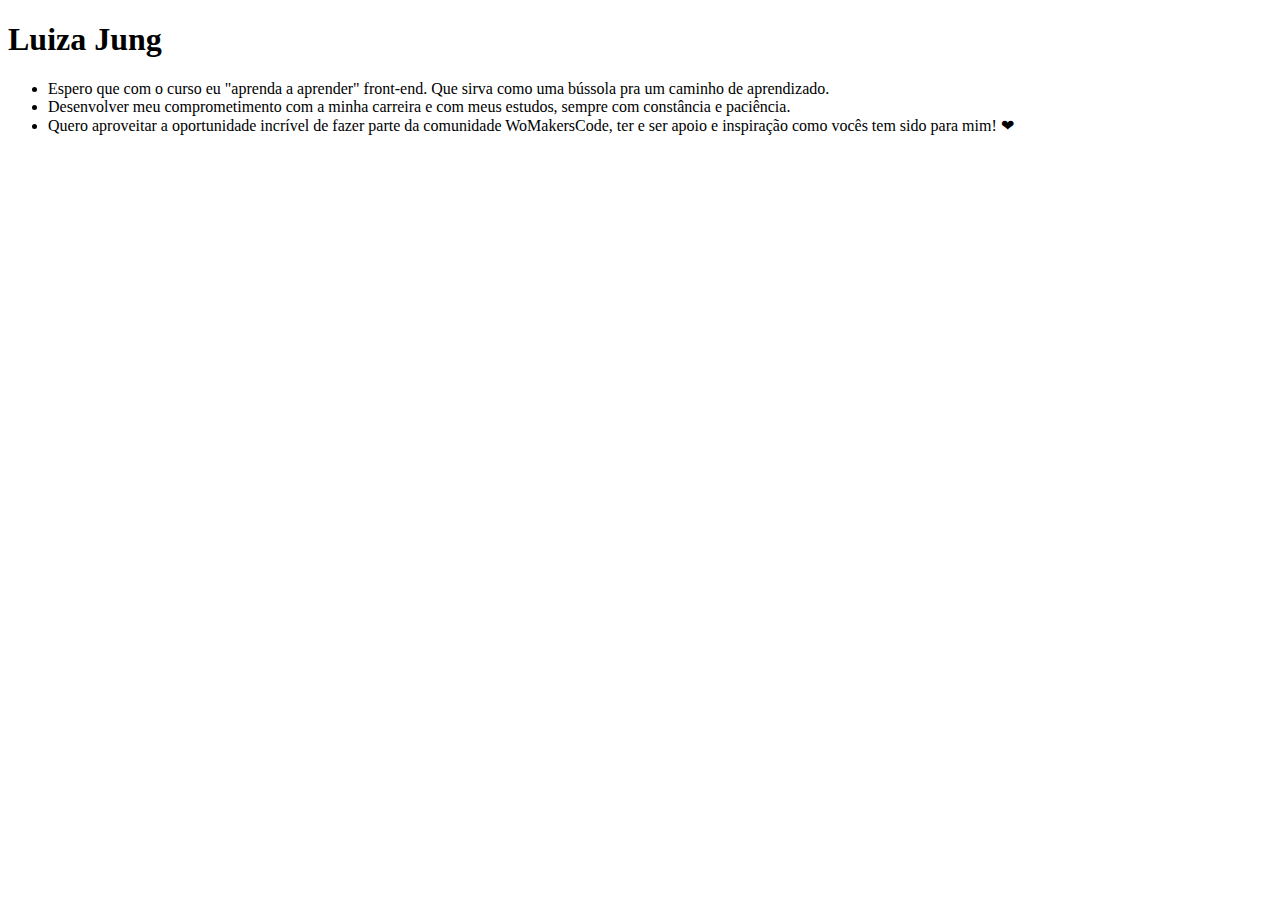
<file: Aulas-HTML/exercicios/aula1/index.html>
<!DOCTYPE html>
<html lang="pt">
<head>
    <meta charset="UTF-8">
    <meta name="viewport" content="width=device-width, initial-scale=1.0">
    <title>Exercício 1</title>
</head>
<body>
    <h1>Luiza Jung</h1>
    <ul>
        <li>Espero que com o curso eu "aprenda a aprender" front-end. Que sirva como uma bússola pra um caminho de aprendizado.</li>
        <li>Desenvolver meu comprometimento com a minha carreira e com meus estudos, sempre com constância e paciência.</li>
        <li>Quero aproveitar a oportunidade incrível de fazer parte da comunidade WoMakersCode, ter e ser apoio e inspiração como vocês tem sido para mim! ❤ </li>
    </ul>
</body>
</html>
</file>
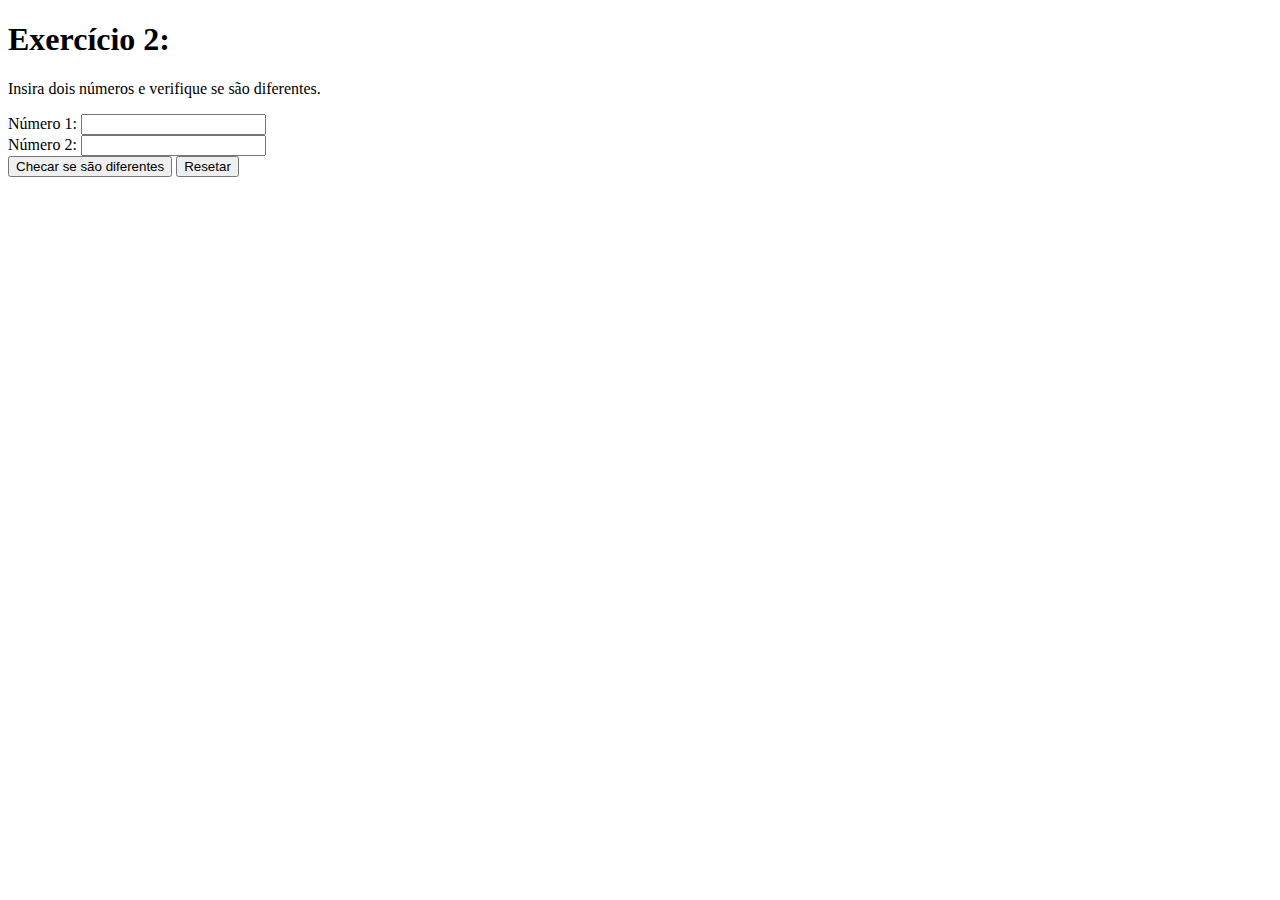
<file: aulas-javascript/exercicios/aula2/index.html>
<!DOCTYPE html>
<html lang="en">
<head>
    <meta charset="UTF-8">
    <meta name="viewport" content="width=device-width, initial-scale=1.0">
    <title>Exercício 2 - JavaScript</title>
</head>
<body>
    <h1>Exercício 2:</h1>
    <p>Insira dois números e verifique se são diferentes.</p>
    <form class="textoResultado">
        <div>
            <label for="num1">Número 1:</label>
            <input id="num1" name="num1" type="number" />
        </div>
        <div>
            <label for="num2">Número 2:</label>
            <input id="num2" name="num2" type="number" />
        </div>
        <input type="button" id="diferentes" onclick="saoDiferentes()" value="Checar se são diferentes"/>
        <input type="button" id="resete" onclick="resetar()" value="Resetar"/>
    </form>

    <script src="script.js" defer ></script>   
</body>
</html>
</file>
